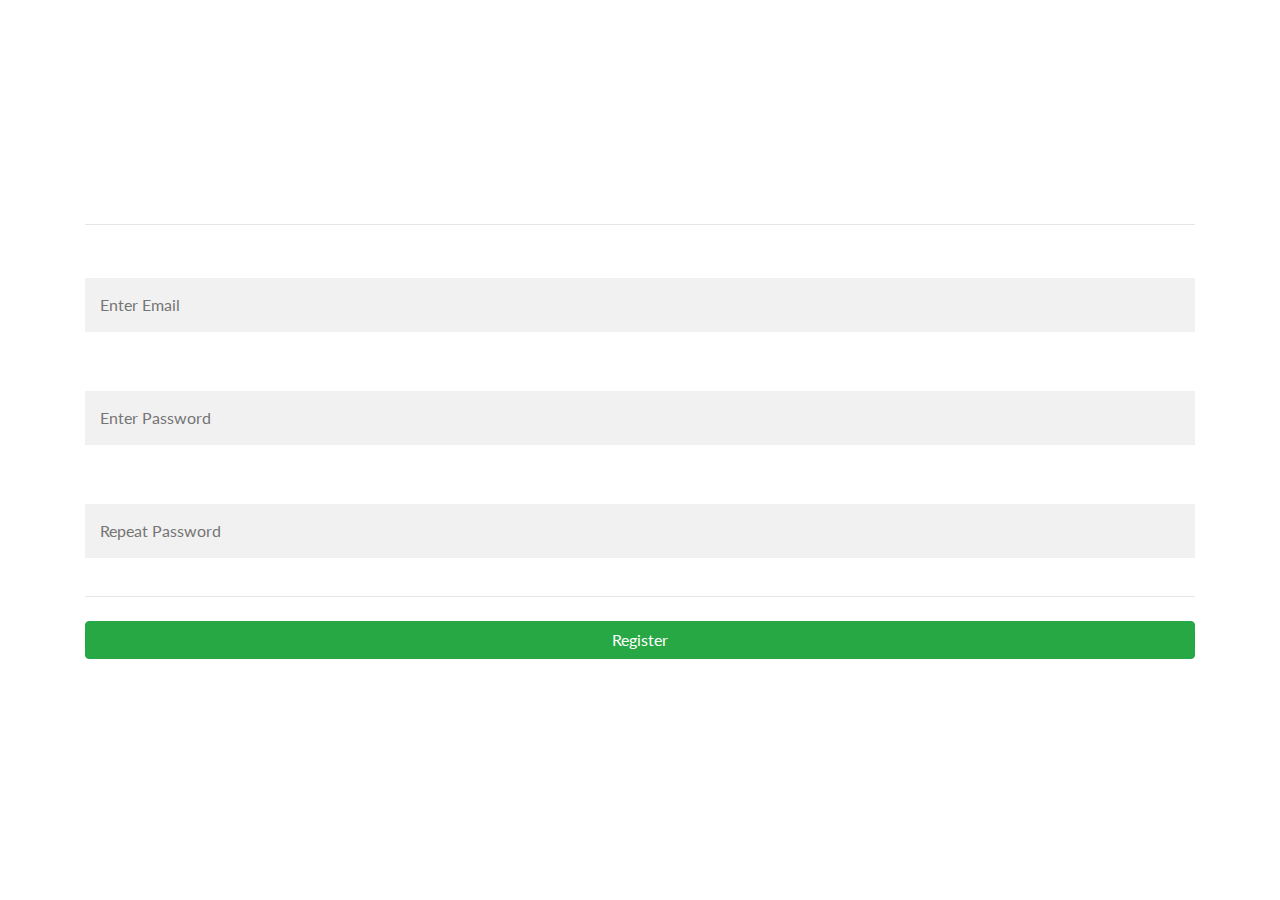
<file: asd.html>
<!DOCTYPE html>
<html lang="en">
<head>
	<meta charset="UTF-8">
	<meta http-equiv="X-UA-Compatible" content="IE=edge">
	<meta name="viewport" content="width=device-width, initial-scale=1.0">
	<title>Document</title>
	<link rel="stylesheet" href="style/styleregis.css">
	<link href="https://fonts.googleapis.com/css2?family=Lato:ital,wght@1,300&display=swap" rel="stylesheet">
	<link rel="stylesheet" href="https://stackpath.bootstrapcdn.com/bootstrap/4.4.1/css/bootstrap.min.css" integrity="sha384-Vkoo8x4CGsO3+Hhxv8T/Q5PaXtkKtu6ug5TOeNV6gBiFeWPGFN9MuhOf23Q9Ifjh" crossorigin="anonymous">
</head>
<body>
	<div class="container-fluid">
		<form action="action_page">
			<div class="container">
			<h1>Register</h1>
			<hr>
		 	<label for="email"><b>Email</b></label>
			<input type="text" placeholder="Enter Email" name="email" required>
		 	<label for="psw"><b>Password</b></label>
			<input type="password" placeholder="Enter Password" name="psw" required>
		 	<label for="psw-repeat"><b>Repeat Password</b></label>
			<input type="password" placeholder="Repeat Password" name="psw-repeat" required>
			<hr>
			<button type="submit" class="btn btn-success">Register</button>
			</div>
		</form>
	</div>
<script src="https://code.jquery.com/jquery-3.4.1.slim.min.js" integrity="sha384-J6qa4849blE2+poT4WnyKhv5vZF5SrPo0iEjwBvKU7imGFAV0wwj1yYfoRSJoZ+n" crossorigin="anonymous"></script>
<script src="https://cdn.jsdelivr.net/npm/popper.js@1.16.0/dist/umd/popper.min.js" integrity="sha384-Q6E9RHvbIyZFJoft+2mJbHaEWldlvI9IOYy5n3zV9zzTtmI3UksdQRVvoxMfooAo" crossorigin="anonymous"></script>
<script src="https://stackpath.bootstrapcdn.com/bootstrap/4.4.1/js/bootstrap.min.js" integrity="sha384-wfSDF2E50Y2D1uUdj0O3uMBJnjuUD4Ih7YwaYd1iqfktj0Uod8GCExl3Og8ifwB6" crossorigin="anonymous"></script>
</body>
</html>
</file>
<file: style/styleregis.css>
body {
	height: 100%;
	
	display: block;
	background: url(https://images.wallpaperscraft.ru/image/nochnoj_gorod_arhitektura_most_132945_1920x1080.jpg);
	background-size: cover;
}
label{
	color:white;

}
.container {
	padding-top: ;
	padding: 160px;
	background-color;
	font-family:'Lato', sans-serif;;
 }
 input[type=text], input[type=password] {
	width: 100%;
	padding: 15px;
	margin: 5px 0 22px 0;
	display: inline-block;
	border: none;
	background: #f1f1f1;
 }
 input[type=text]:focus, input[type=password]:focus {
	background-color: #ddd;
	outline: none;
 }
 hr {
	border: 1px solid #f1f1f1;
	margin-bottom: 25px;
 }
 .btn-success {
	background-color: #4CAF50;
	color: white;
	padding: 16px 20px;
	margin: 8px 0;
	border: none;
	cursor: pointer;
	width: 100%;
	}
 .btn-success:hover {
	opacity:1;
 }
 h1{
	 color:white;
 }
 p {
	 color:white;
 }
</file>
